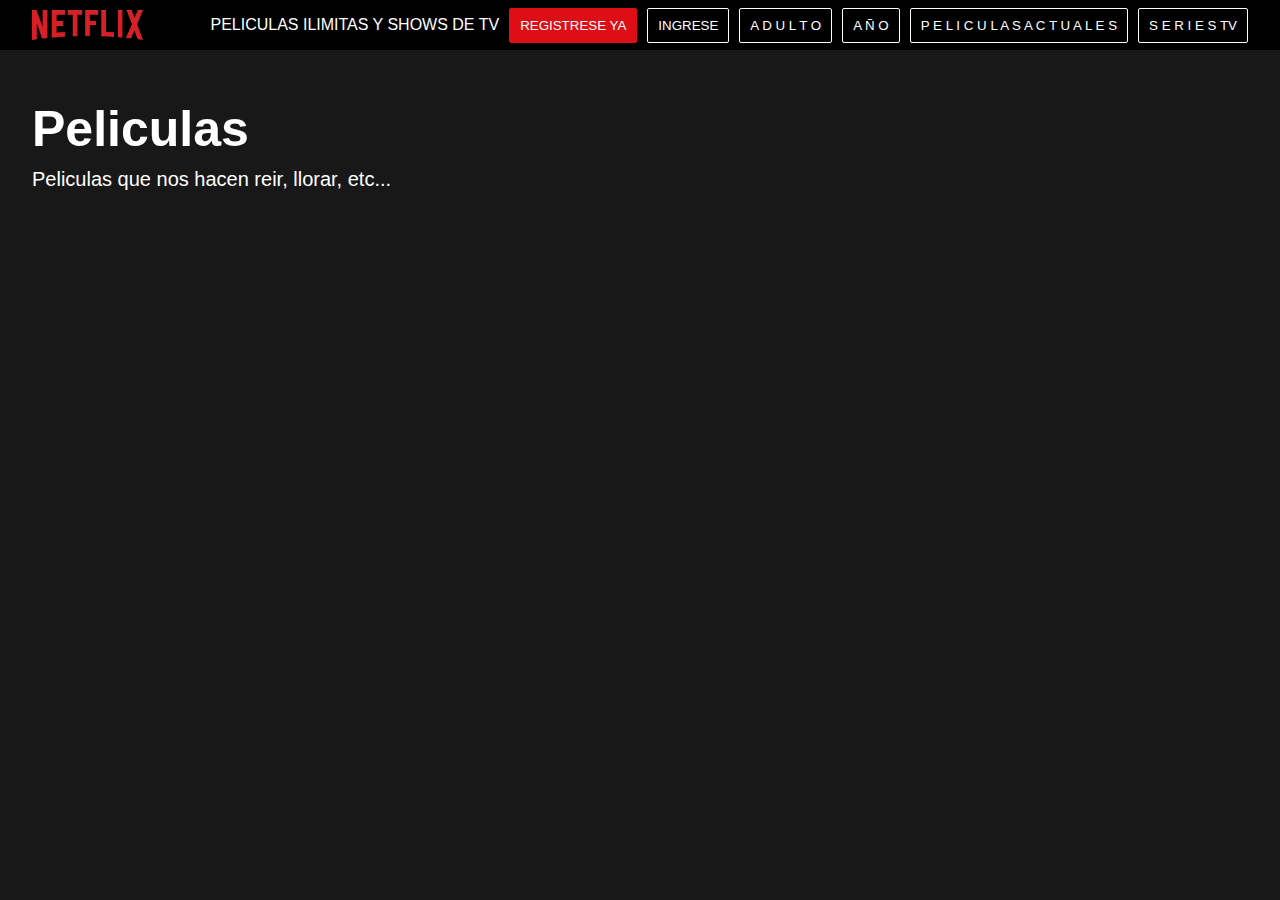
<file: Parcial2/public/index.html>
<!DOCTYPE html>
<html lang="en">

<head>
    <meta charset="UTF-8">
    <meta http-equiv="X-UA-Compatible" content="IE=edge">
    <meta name="viewport" content="width=device-width, initial-scale=1.0">
    <link rel="stylesheet" href="css/style.css">
    <title>Super NetFlix Jutiapa 2021</title>
</head>

<body>
    <nav class="navbar">
        <img src="img/logo.png" class="logo" alt="">
        <div class="join-box">
            <p class="join-msg">Peliculas Ilimitas y shows de tv</p>
            <button class="btn join-btn">Registrese ya</button>
            <button class="btn">Ingrese</button>

            <button class="btn" onClick="location.href='/adulto.html'">A D U L T O</button>
            <button class="btn" onClick="location.href='/año.html'"> A Ñ O  </button>
            <button class="btn" onClick="location.href='/actual.html'"> P E L I C U L A S A C T U A L E S   </button>
            <button class="btn" onClick="location.href='/series.html'"> S E R I E S  TV   </button>
        </div>
    </nav>

    <!--header-->
    <header class="main">
        <h1 class="heading">Peliculas</h1>
        <p class="info"> Peliculas que nos hacen reir, llorar, etc...</p>



    </header>
    <div class="AdultoR"></div>
    <div class="año"></div>
    <div class="PActual"></div>
    <div class="TVPopular"></div>

    <script src="js/api.js"></script>
    <script src="js/scroll.js"></script>
    <script src="js/clasificacion.js"></script>

    <script src="js/api.js"></script>
    <script src="js/scroll.js"></script>
    <script src="js/home.js"></script>

</body>

</html>
</file>
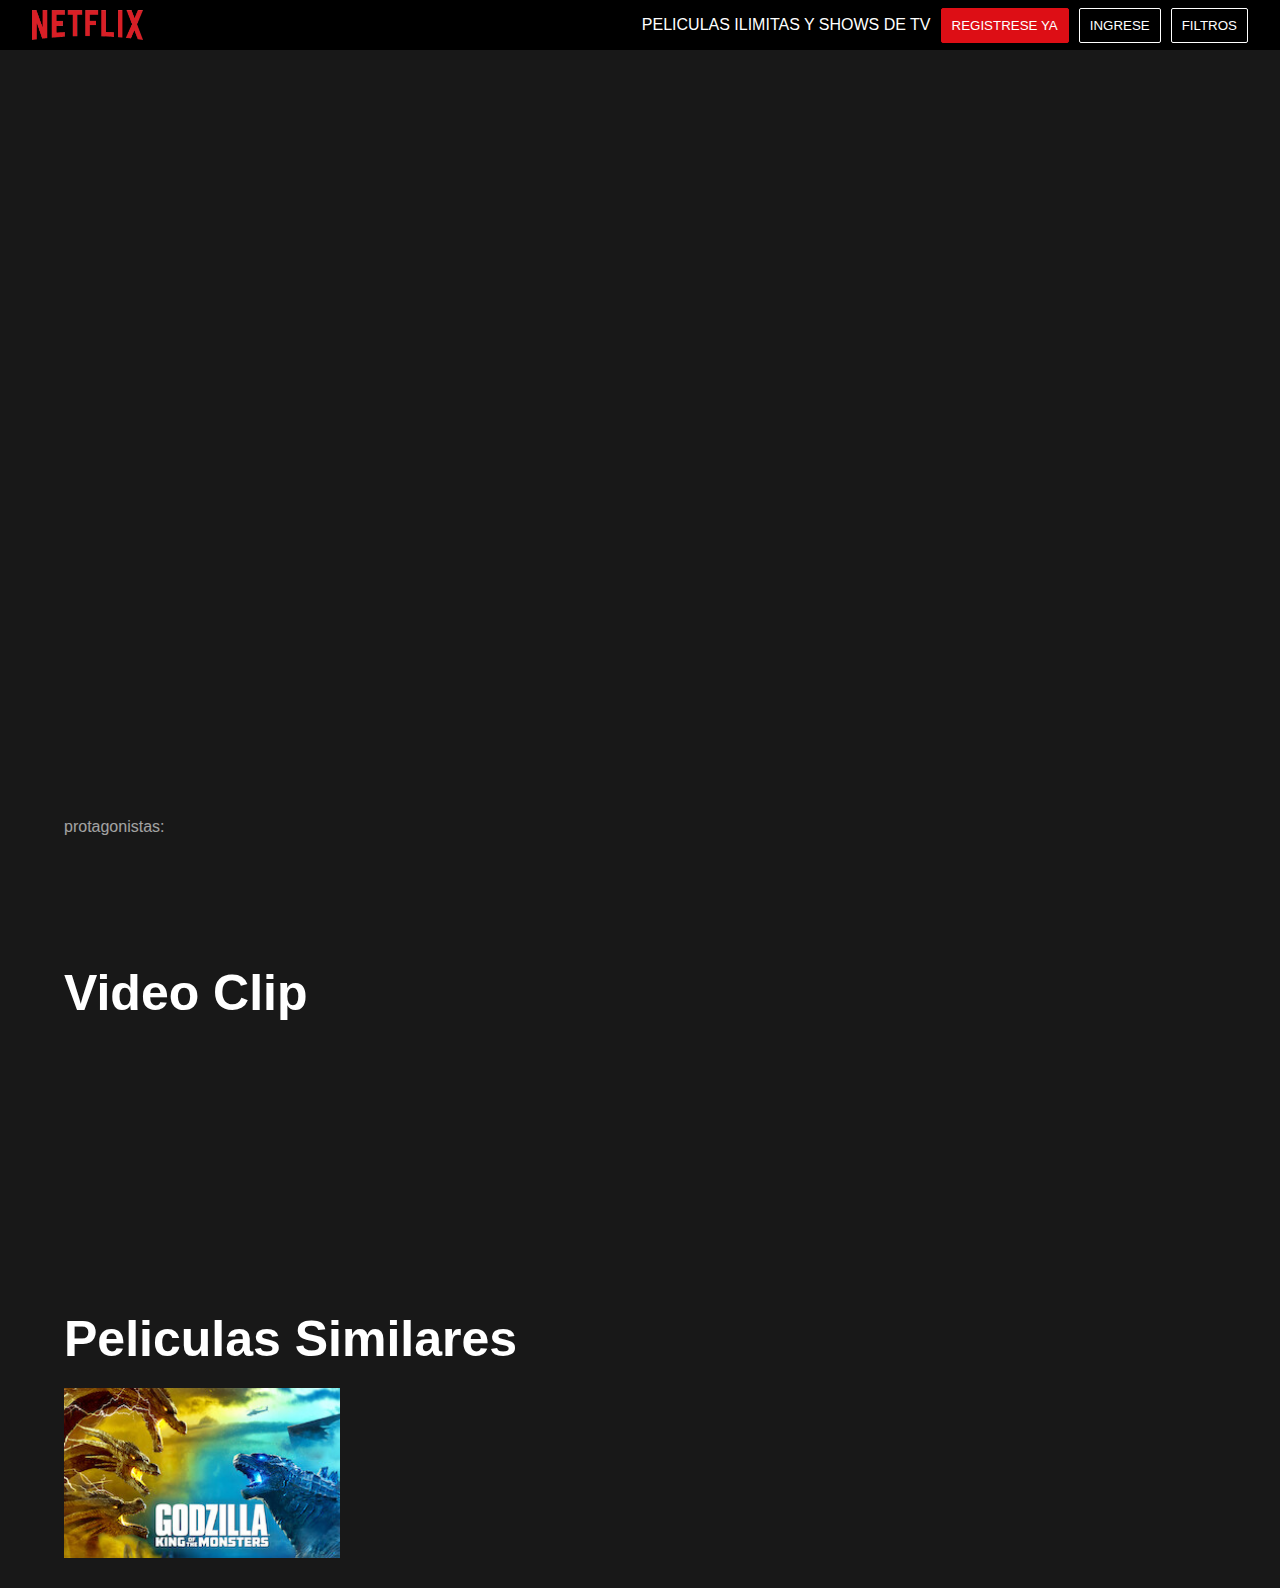
<file: Parcial2/public/about.html>
<!DOCTYPE html>
<html lang="en">

<head>
    <meta charset="UTF-8">
    <meta http-equiv="X-UA-Compatible" content="IE=edge">
    <meta name="viewport" content="width=device-width, initial-scale=1.0">
    <link rel="stylesheet" href="css/about.css">
    <link rel="stylesheet" href="css/style.css">
    <title>Acerca de NetFlix Jutiapa 2021</title>
</head>

<body>

    <nav class="navbar">
        <img src="img/logo.png" class="logo" alt="">
        <div class="join-box">
            <p class="join-msg">Peliculas Ilimitas y shows de tv</p>
            <button class="btn join-btn">Registrese ya</button>
            <button class="btn">Ingrese</button>
            <button class="btn" onClick="location.href='/index.html'">Filtros</button>
        </div>
    </nav>

    <div class="movie-info">
        <div class="movie-detail">
            <h1 class="movie-name"></h1>
            <p class="genres"></p>
            <p class="des"></p>
            <p class="starring"><span>protagonistas:</span></p>
        </div>
    </div>
    <div class="trailer-container">
        <h1 class="heading">Video Clip</h1>
        <iframe src="" title="YouTube video player" frameborder="0" allow="accelerometer; autoplay; clipboard-write; encrypted-media; gyroscope; picture-in-picture" allowfullscreen></iframe>
    </div>
    <div class="recommendations">
        <h1 class="heading">Peliculas similares</h1>
        <div class="recommendations-container">
            <div class="movie">
                <img src="img/poster.jpg" alt="">
                <p class="movie-title">Nombre de la pelicula</p>
            </div>
        </div>
    </div>

    <script defer src="js/api.js"></script>
    <script defer src="js/about.js"></script>
</body>

</html>
</file>
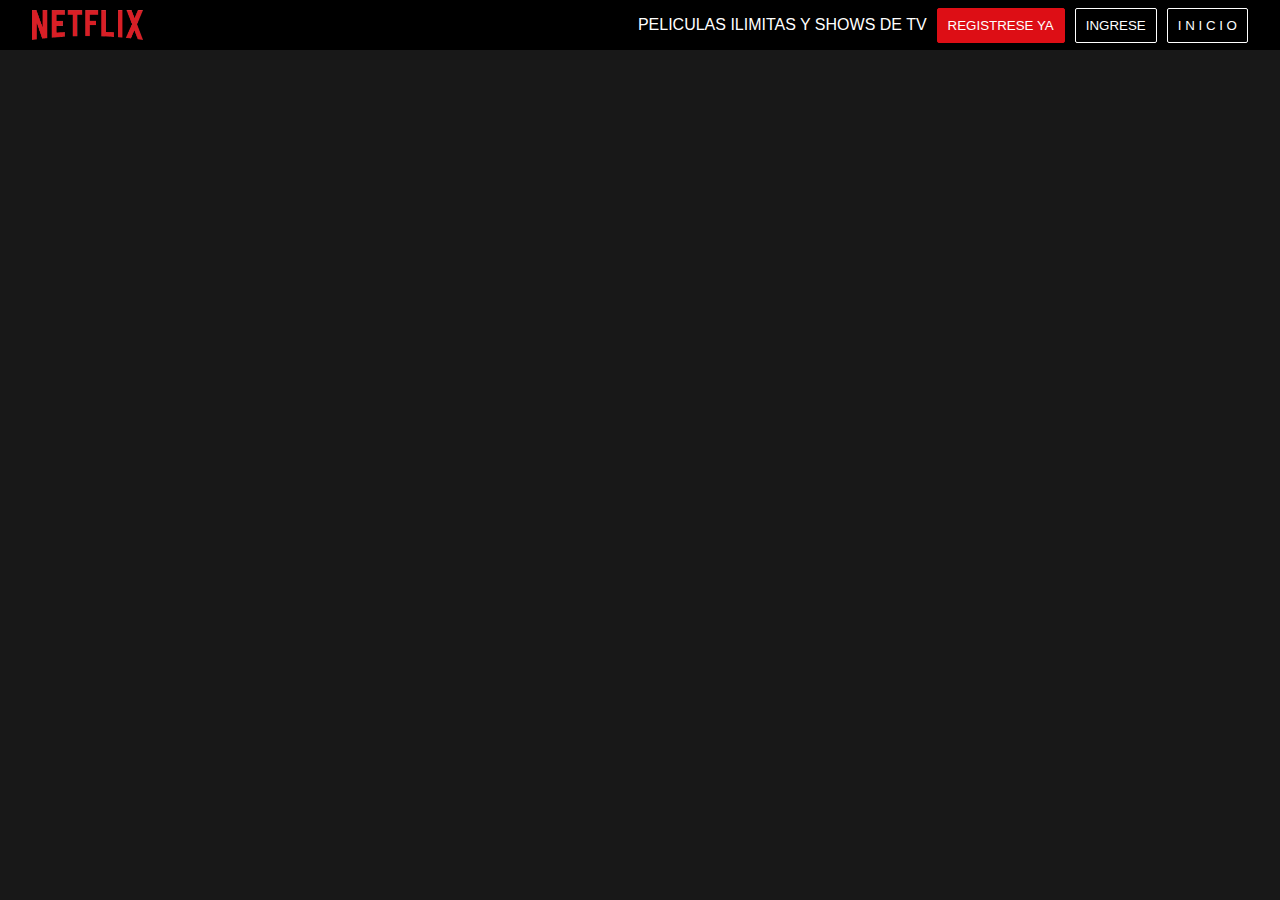
<file: Parcial2/public/actual.html>
<!DOCTYPE html>
<html lang="en">

<head>
    <meta charset="UTF-8">
    <meta http-equiv="X-UA-Compatible" content="IE=edge">
    <meta name="viewport" content="width=device-width, initial-scale=1.0">
    <link rel="stylesheet" href="css/style.css">
    <link rel="stylesheet" href="css/about.css">
    <title>PELICULAS ACTUALES </title>

</head>

<body>
    <div>
        <nav class="navbar">
            <img src="img/logo.png" class="logo" alt="">
            <div class="join-box">
                <p class="join-msg">Peliculas Ilimitas y shows de tv</p>
                <button class="btn join-btn">Registrese ya</button>
                <button class="btn">Ingrese</button>
                <button class="btn" onClick="location.href='/index.html'">I N I C I O </button>
            </div>
        </nav>
    </div>


    <div class="PActual">

    </div>

    <script src="js/api.js"></script>
    <script src="js/scroll.js"></script>
    <script src="js/clasificacion.js"></script>

</body>

</html>
</file>
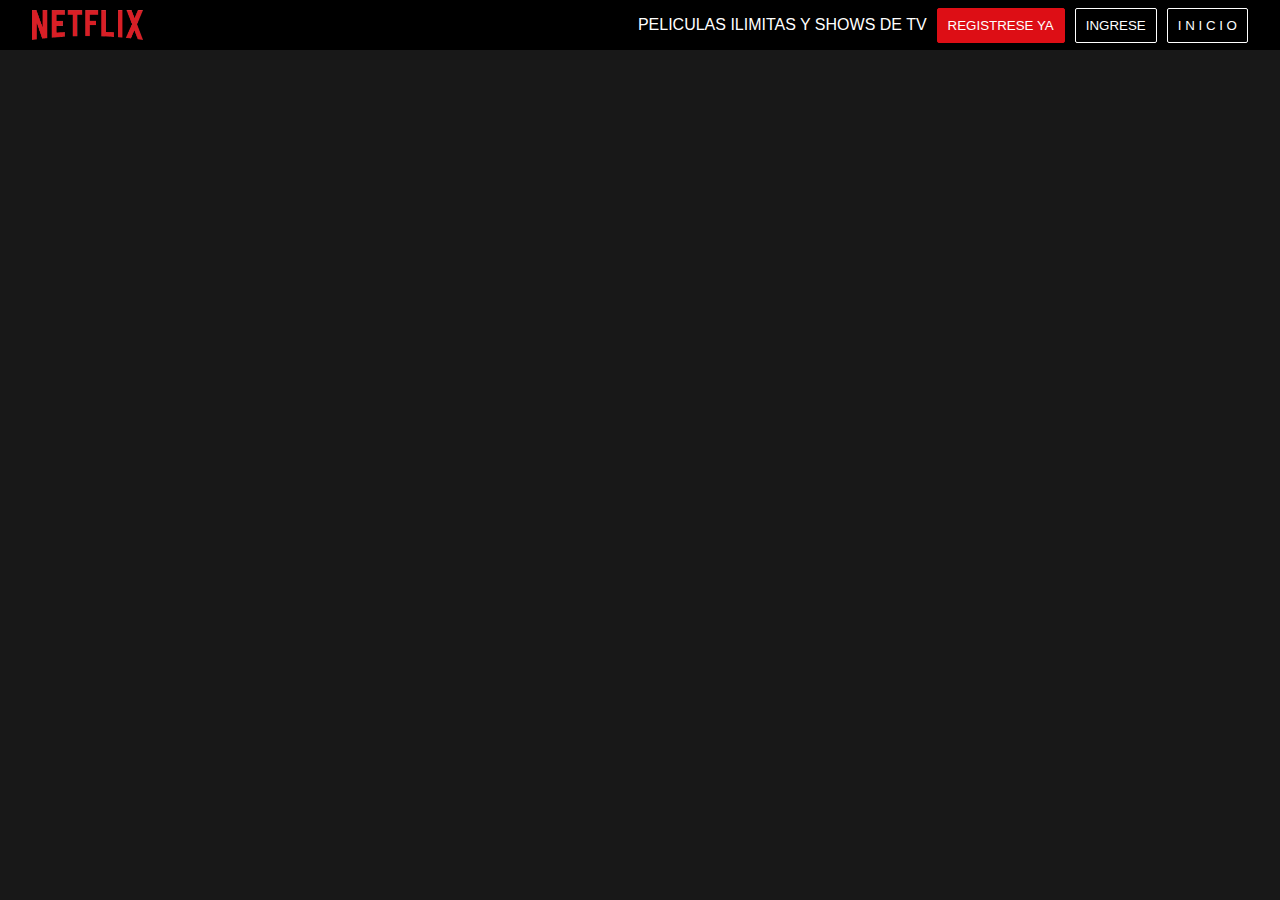
<file: Parcial2/public/adulto.html>
<!DOCTYPE html>
<html lang="en">

<head>
    <meta charset="UTF-8">
    <meta http-equiv="X-UA-Compatible" content="IE=edge">
    <meta name="viewport" content="width=device-width, initial-scale=1.0">
    <link rel="stylesheet" href="css/style.css">
    <link rel="stylesheet" href="css/about.css">
    <title>A D U L T O </title>

</head>

<body>
    <div>
        <nav class="navbar">
            <img src="img/logo.png" class="logo" alt="">
            <div class="join-box">
                <p class="join-msg">Peliculas Ilimitas y shows de tv</p>
                <button class="btn join-btn">Registrese ya</button>
                <button class="btn">Ingrese</button>
                <button class="btn" onClick="location.href='/index.html'">I N I C I O </button>
            </div>
        </nav>
    </div>


    <div class="AdultoR"></div>

    <script src="js/api.js"></script>
    <script src="js/scroll.js"></script>
    <script src="js/clasificacion.js"></script>

</body>

</html>
</file>
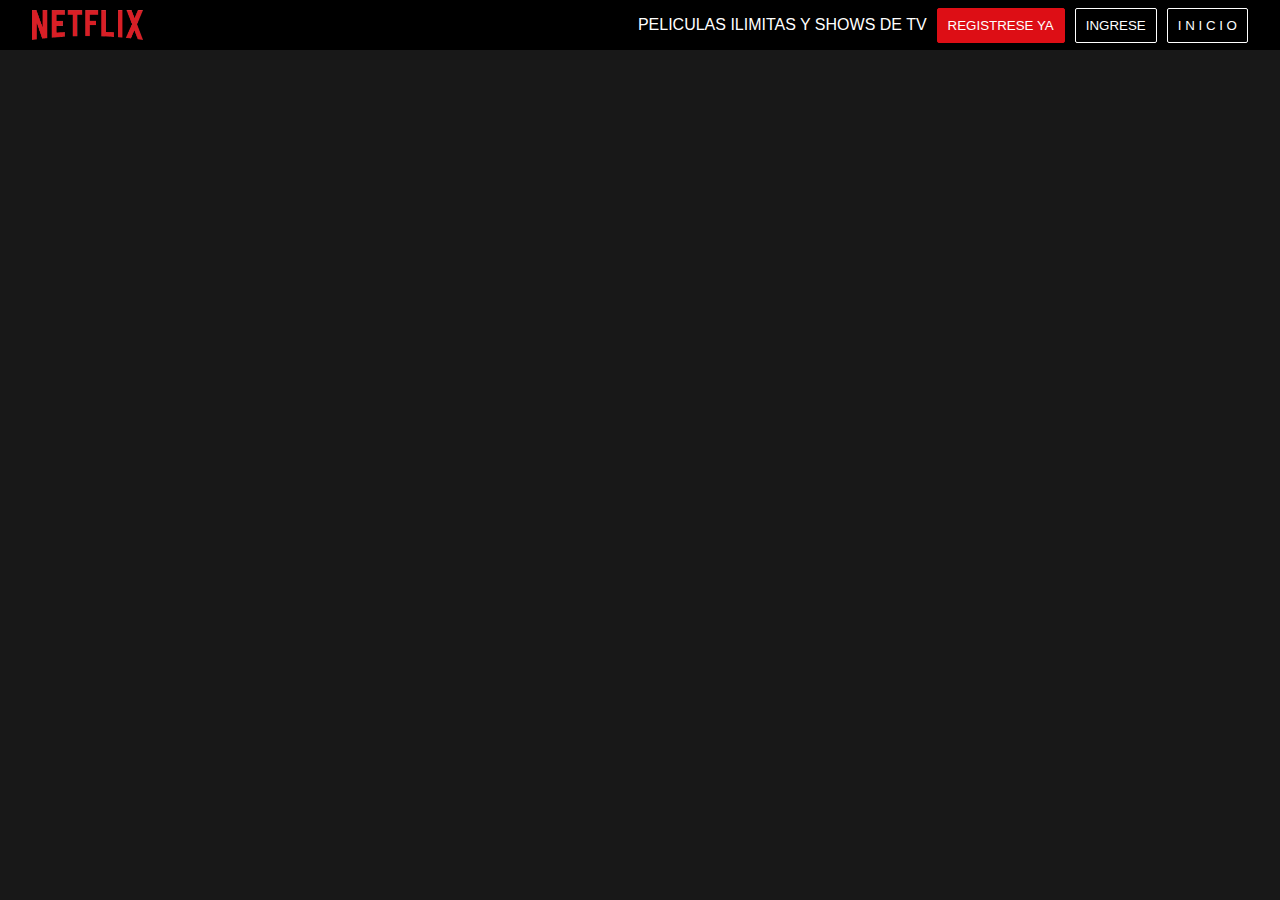
<file: Parcial2/public/año.html>
<!DOCTYPE html>
<html lang="en">

<head>
    <meta charset="UTF-8">
    <meta http-equiv="X-UA-Compatible" content="IE=edge">
    <meta name="viewport" content="width=device-width, initial-scale=1.0">
    <link rel="stylesheet" href="css/style.css">
    <link rel="stylesheet" href="css/about.css">
    <title>P O R A Ñ O </title>

</head>

<body>
    <div>
        <nav class="navbar">
            <img src="img/logo.png" class="logo" alt="">
            <div class="join-box">
                <p class="join-msg">Peliculas Ilimitas y shows de tv</p>
                <button class="btn join-btn">Registrese ya</button>
                <button class="btn">Ingrese</button>
                <button class="btn" onClick="location.href='/index.html'">I N I C I O </button>
            </div>
        </nav>
    </div>

    <div class="año"></div>
    <script src="js/api.js"></script>
    <script src="js/scroll.js"></script>
    <script src="js/clasificacion.js"></script>

</body>

</html>
</file>
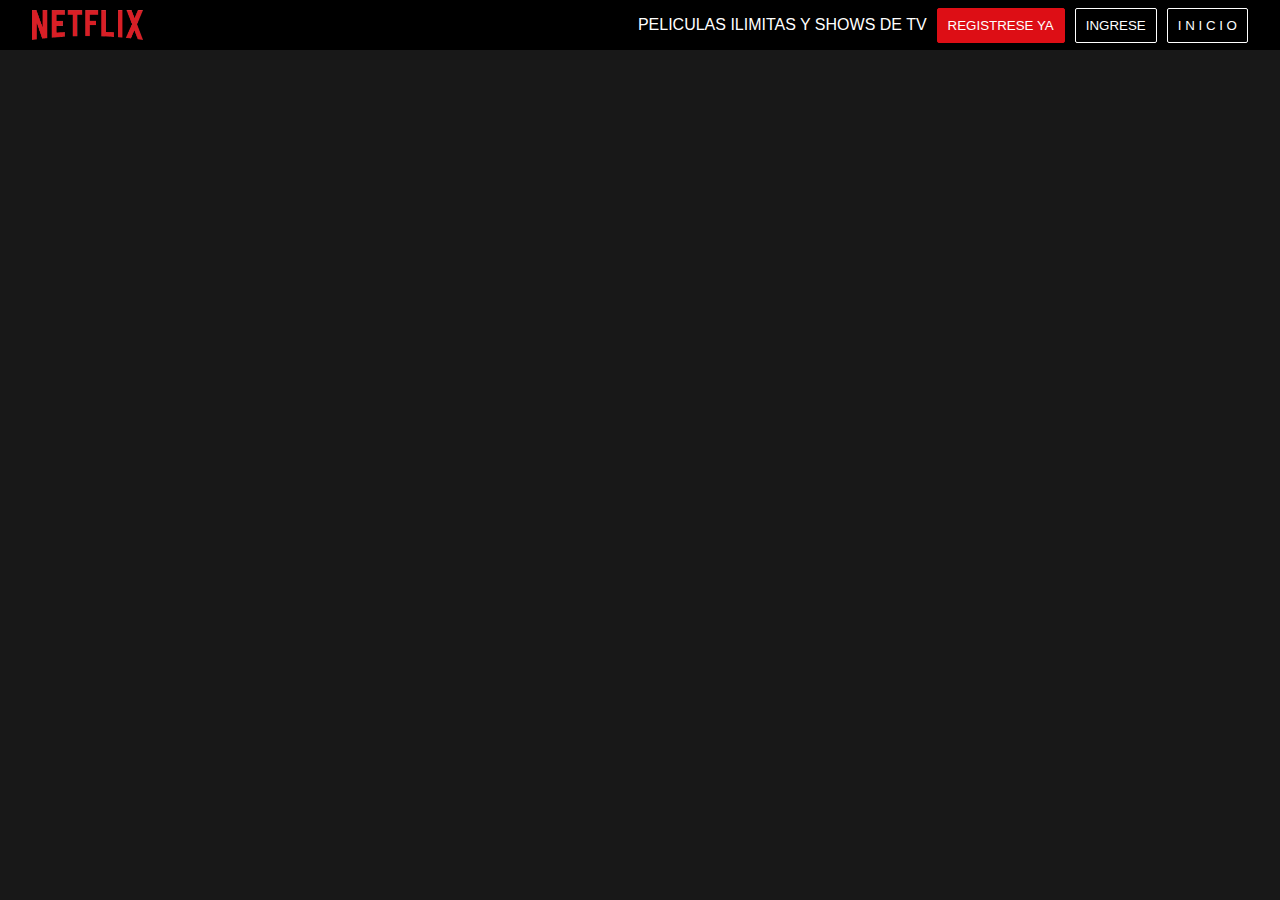
<file: Parcial2/public/series.html>
<!DOCTYPE html>
<html lang="en">

<head>
    <meta charset="UTF-8">
    <meta http-equiv="X-UA-Compatible" content="IE=edge">
    <meta name="viewport" content="width=device-width, initial-scale=1.0">
    <link rel="stylesheet" href="css/style.css">
    <link rel="stylesheet" href="css/about.css">
    <title>S E R I E S TV </title>

</head>

<body>
    <div>
        <nav class="navbar">
            <img src="img/logo.png" class="logo" alt="">
            <div class="join-box">
                <p class="join-msg">Peliculas Ilimitas y shows de tv</p>
                <button class="btn join-btn">Registrese ya</button>
                <button class="btn">Ingrese</button>
                <button class="btn" onClick="location.href='/index.html'">I N I C I O </button>
            </div>
        </nav>
    </div>


    <div class="TVPopular"></div>
    <script src="js/api.js"></script>
    <script src="js/scroll.js"></script>
    <script src="js/clasificacion.js"></script>

</body>

</html>
</file>
<file: Parcial2/public/css/style.css>
* {
    margin: 0;
    padding: 0;
    box-sizing: border-box;
}

body {
    width: 100%;
    position: relative;
    background: #181818;
    font-family: 'roboto', sans-serif;
}

.navbar {
    width: 100%;
    height: 50px;
    position: fixed;
    top: 0;
    background: #000;
    padding: 0 2.5vw;
    display: flex;
    align-items: center;
}

.logo {
    height: 60%;
}

.join-box {
    width: fit-content;
    display: flex;
    justify-content: center;
    align-items: center;
    height: auto;
    margin-left: auto;
}

.join-msg {
    color: #fff;
    text-transform: uppercase;
}

.btn {
    border: 1px solid #fff;
    border-radius: 2px;
    background: none;
    color: #fff;
    height: 35px;
    padding: 0 10px;
    margin-left: 10px;
    text-transform: uppercase;
    cursor: pointer;
}

.join-btn {
    background: #dd0e15;
    border-color: #dd0e15;
}


/*header*/

.main {
    position: relative;
    margin-top: 60px;
    width: 100%;
    padding: 40px 2.5vw;
    color: #fff;
}

.heading {
    text-transform: capitalize;
    font-weight: 900;
    font-size: 50px;
}

.info {
    width: 50%;
    font-size: 20px;
    margin-top: 10px;
}

.movie-list {
    width: 100%;
    height: 250px;
    margin-top: 40px;
    position: relative;
}

.movie-category {
    font-size: 20px;
    font-weight: 500;
    margin-bottom: 20px;
    text-transform: capitalize;
}

.movie-container {
    width: 100%;
    height: 200px;
    display: flex;
    align-items: center;
    overflow-x: auto;
    overflow-y: hidden;
    scroll-behavior: smooth;
}

.movie-container::-webkit-scrollbar {
    display: none;
}

.movie {
    flex: 0 0 auto;
    width: 24%;
    height: 200px;
    text-align: center;
    margin-right: 10px;
    cursor: pointer;
    position: relative;
}

.movie img {
    width: 100%;
    height: 170px;
    object-fit: cover;
}

.movie p {
    text-transform: capitalize;
    height: 20px;
    overflow: hidden;
}

.pre-btn,
.nxt-btn {
    position: absolute;
    height: 200px;
    top: 50%;
    transform: translateY(-50%);
    width: 2.5vw;
    background: #181818;
    border: none;
    outline: none;
    opacity: 0;
}

.pre-btn {
    left: -2.5vw;
}

.nxt-btn {
    right: -2.5vw;
}

.pre-btn img,
.nxt-btn img {
    width: 20px;
    height: 20px;
    object-fit: contain;
}

.nxt-btn:hover,
.pre-btn:hover {
    opacity: 1;
}
</file>
<file: Parcial2/public/css/about.css>
.movie-info {
    width: 100%;
    height: calc(100vh - 60px);
    margin-top: 60px;
    background-size: cover;
    background-repeat: no-repeat;
}

.movie-detail {
    width: 50%;
    height: 100%;
    background: rgb(24, 24, 24);
    background: linear-gradient(90deg, rgba(24, 24, 24, 1), rgba(24, 24, 24, 0) 100%);
    padding: 5vw;
    display: flex;
    flex-direction: column;
    justify-content: flex-end;
    color: #fff;
}

.movie-name {
    font-size: 30px;
    font-weight: 500;
}

.genres {
    opacity: 0.6;
    margin: 30px 0;
}

.des {
    width: 70%;
    line-height: 20px;
    margin-bottom: 30px;
}

.starring span {
    opacity: 0.6;
}


/*about*/

.trailer-container,
.recommendations {
    color: #fff;
    padding: 5vw 5vw 0;
}

.heading {
    font-size: 30px;
    font-weight: 300;
    margin-bottom: 20px;
}

iframe {
    width: 400px;
    height: 200px;
}

.recommendations-container {
    width: 100%;
    display: flex;
    flex-wrap: wrap;
}

.movie p {
    position: absolute;
    bottom: 30px;
    width: 100%;
    height: 30px;
    line-height: 30px;
    background: rgba(0, 0, 0, 0.5);
    text-align: center;
    opacity: 0;
}

.movie:hover p {
    opacity: 1;
}

#añolanzamiento {
    color: white;
    margin-left: 10px;
    width: 25%;
    background-color: #181818;
    color: #e0fbfc;
    float: left;
}

.TVPopular,
.año,
.PActual,
.AdultoR {
    color: white;
    margin-left: 10px;
    width: 25%;
    background-color: #181818;
    color: #e0fbfc;
    float: left;
}

.TVPopular img,
.año img,
.PActual img,
.AdultoR img {
    width: 100px;
    margin-bottom: 60px;
    margin-left: 10px;
}

.TVPopular li,
.año li,
.PActual li,
.AdultoR li {
    list-style: none;
    margin-left: 5px;
}
</file>
